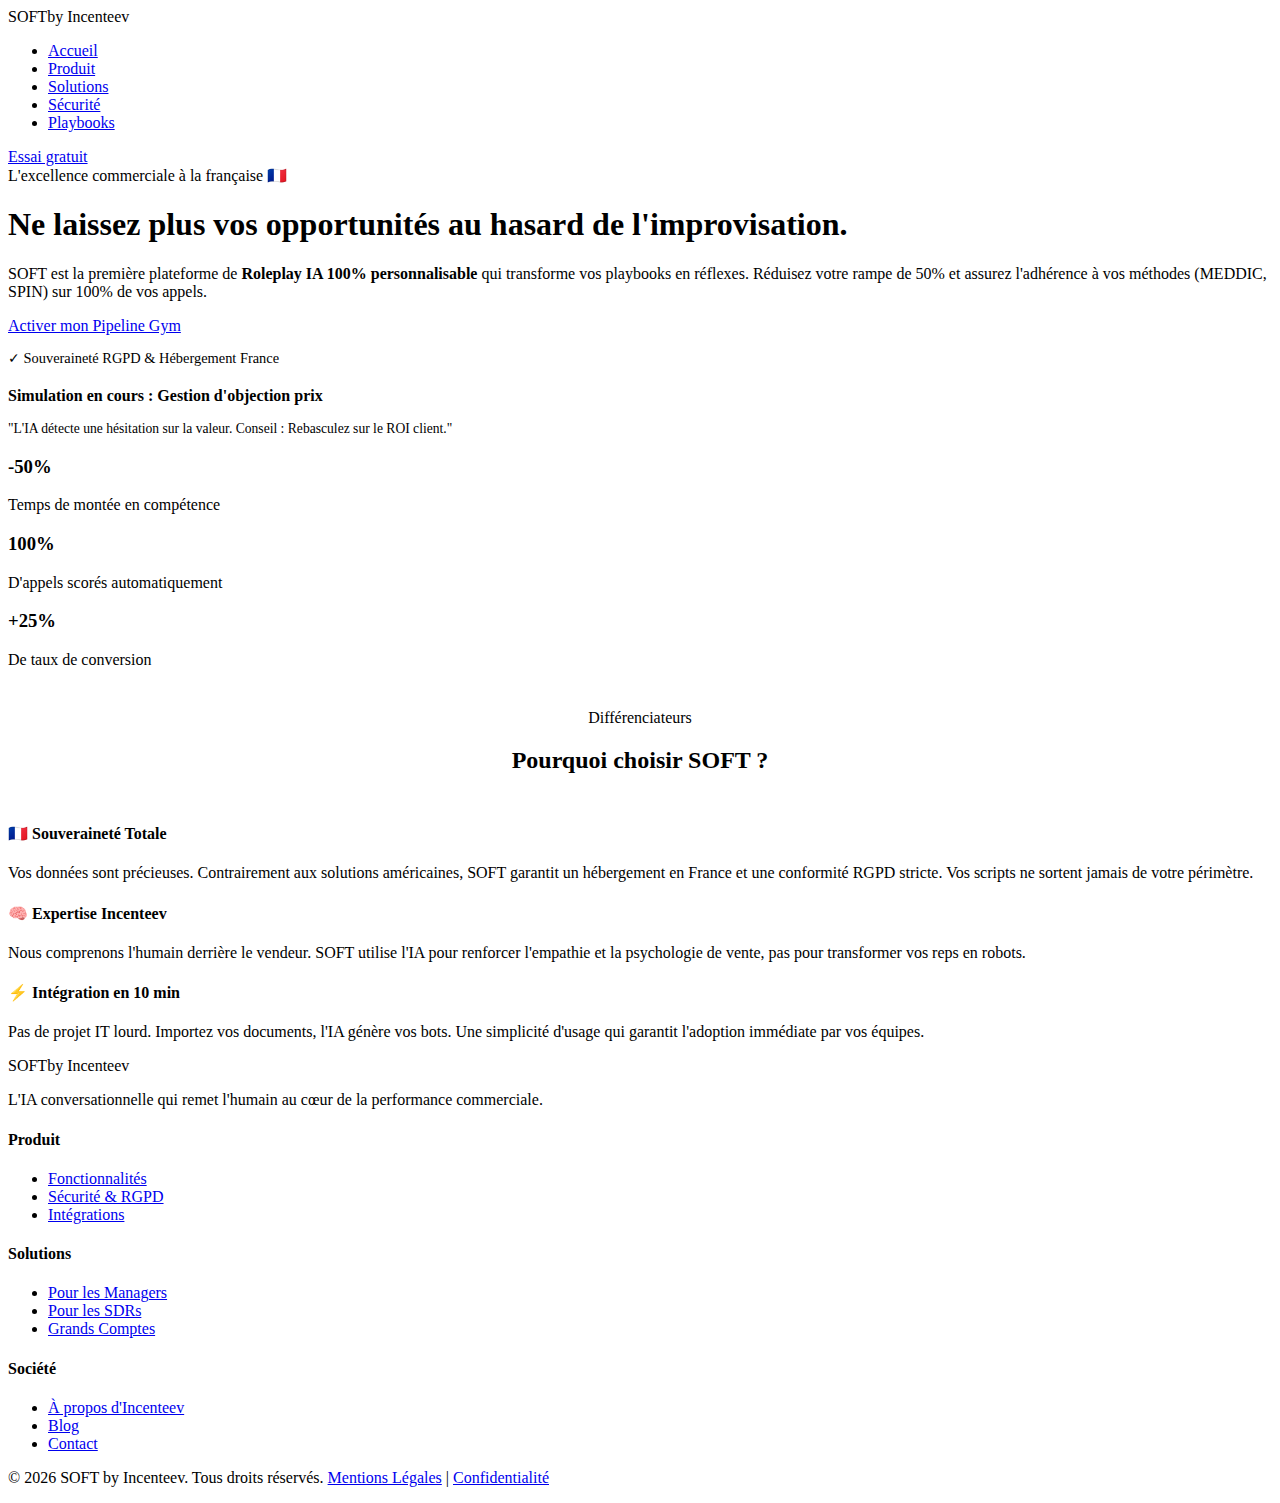
<file: index.html>
<!DOCTYPE html>
<html lang="fr">
<head>
    <meta charset="UTF-8">
    <meta name="viewport" content="width=device-width, initial-scale=1.0">
    <title>SOFT | Human-Centric AI by Incenteev</title>
    <link rel="stylesheet" href="style.css">
</head>
<body>

    <nav class="navbar">
        <div class="logo">SOFT<span class="by">by Incenteev</span></div>
        <ul class="nav-links">
            <li><a href="index.html">Accueil</a></li>
            <li><a href="produit.html">Produit</a></li>
            <li><a href="solutions.html">Solutions</a></li>
            <li><a href="securite.html">Sécurité</a></li>
            <li><a href="playbooks.html">Playbooks</a></li>
        </ul>
        <a href="essai.html" class="btn-primary">Essai gratuit</a>
    </nav>

    <header class="hero">
    <div class="hero-content">
        <span class="badge">L'excellence commerciale à la française 🇫🇷</span>
        <h1>Ne laissez plus vos opportunités au <span class="gradient-text">hasard de l'improvisation.</span></h1>
        <p>SOFT est la première plateforme de <b>Roleplay IA 100% personnalisable</b> qui transforme vos playbooks en réflexes. Réduisez votre rampe de 50% et assurez l'adhérence à vos méthodes (MEDDIC, SPIN) sur 100% de vos appels.</p>
        <div class="cta-group">
            <a href="essai.html" class="btn-main">Activer mon Pipeline Gym</a>
            <p style="margin-top:15px; font-size:0.9rem; color:var(--text-muted)">✓ Souveraineté RGPD & Hébergement France</p>
        </div>
    </div>
    <div class="soft-ui-preview">
        <div class="pulse-ring"></div>
        <div class="voice-wave"></div>
        <p style="margin-top:20px; font-weight:700;">Simulation en cours : Gestion d'objection prix</p>
        <p style="font-size:0.85rem; color:var(--text-muted)">"L'IA détecte une hésitation sur la valeur. Conseil : Rebasculez sur le ROI client."</p>
    </div>
</header>

<section class="metrics">
    <div class="metric-card"><h3>-50%</h3><p>Temps de montée en compétence</p></div>
    <div class="metric-card"><h3>100%</h3><p>D'appels scorés automatiquement</p></div>
    <div class="metric-card"><h3>+25%</h3><p>De taux de conversion</p></div>
</section>

<section class="container" style="background: white; border-radius: 60px; margin-top: 40px;">
    <div style="text-align: center; margin-bottom: 50px;">
        <span class="badge">Différenciateurs</span>
        <h2>Pourquoi choisir <span class="gradient-text">SOFT ?</span></h2>
    </div>

    <div class="solutions-grid">
        <div class="solution-card">
            <h4>🇫🇷 Souveraineté Totale</h4>
            <p>Vos données sont précieuses. Contrairement aux solutions américaines, SOFT garantit un hébergement en France et une conformité RGPD stricte. Vos scripts ne sortent jamais de votre périmètre.</p>
        </div>
        <div class="solution-card">
            <h4>🧠 Expertise Incenteev</h4>
            <p>Nous comprenons l'humain derrière le vendeur. SOFT utilise l'IA pour renforcer l'empathie et la psychologie de vente, pas pour transformer vos reps en robots.</p>
        </div>
        <div class="solution-card">
            <h4>⚡ Intégration en 10 min</h4>
            <p>Pas de projet IT lourd. Importez vos documents, l'IA génère vos bots. Une simplicité d'usage qui garantit l'adoption immédiate par vos équipes.</p>
        </div>
    </div>
</section>

    <footer class="main-footer">
    <div class="footer-container">
        <div class="footer-brand">
            <div class="logo">SOFT<span class="by">by Incenteev</span></div>
            <p>L'IA conversationnelle qui remet l'humain au cœur de la performance commerciale.</p>
        </div>
        
        <div class="footer-links">
            <div class="footer-column">
                <h4>Produit</h4>
                <ul>
                    <li><a href="produit.html">Fonctionnalités</a></li>
                    <li><a href="securite.html">Sécurité & RGPD</a></li>
                    <li><a href="solutions.html">Intégrations</a></li>
                </ul>
            </div>
            <div class="footer-column">
                <h4>Solutions</h4>
                <ul>
                    <li><a href="solutions.html">Pour les Managers</a></li>
                    <li><a href="solutions.html">Pour les SDRs</a></li>
                    <li><a href="solutions.html">Grands Comptes</a></li>
                </ul>
            </div>
            <div class="footer-column">
                <h4>Société</h4>
                <ul>
                    <li><a href="https://incenteev.com" target="_blank">À propos d'Incenteev</a></li>
                    <li><a href="#">Blog</a></li>
                    <li><a href="#">Contact</a></li>
                </ul>
            </div>
        </div>
    </div>
    <div class="footer-bottom">
        <p>&copy; 2026 SOFT by Incenteev. Tous droits réservés. <a href="#">Mentions Légales</a> | <a href="#">Confidentialité</a></p>
    </div>
</footer>
</body>
</html>
</file>
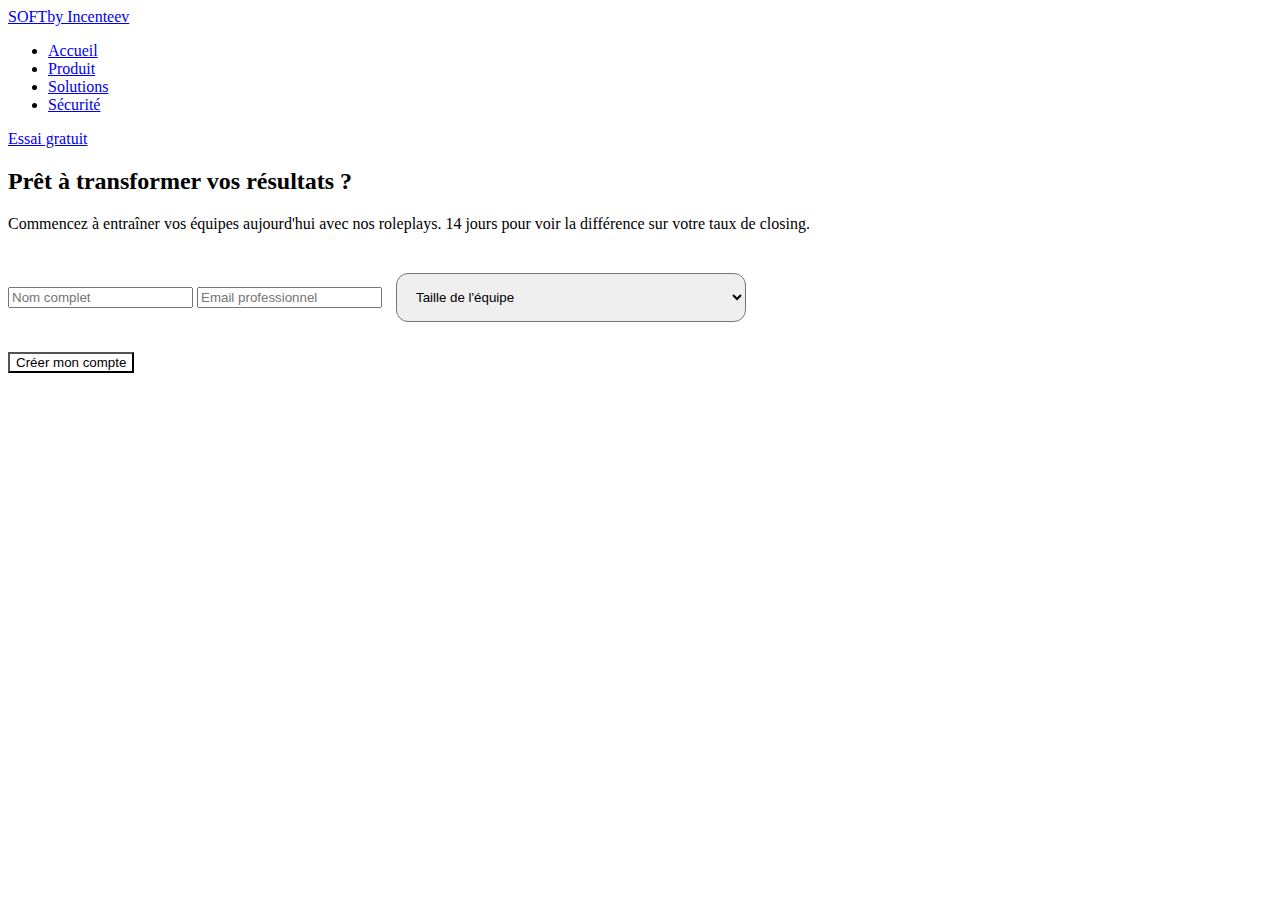
<file: essai.html>
<!DOCTYPE html>
<html lang="fr">
<head>
    <meta charset="UTF-8">
    <meta name="viewport" content="width=device-width, initial-scale=1.0">
    <title>Essai Gratuit | SOFT by Incenteev</title>
    <link rel="stylesheet" href="style.css">
</head>
<body>
    <nav class="navbar">
        <a href="index.html" class="logo">SOFT<span class="by">by Incenteev</span></a>
        <ul class="nav-links">
            <li><a href="index.html">Accueil</a></li>
            <li><a href="produit.html">Produit</a></li>
            <li><a href="solutions.html">Solutions</a></li>
            <li><a href="securite.html">Sécurité</a></li>
        </ul>
        <a href="essai.html" class="btn-primary">Essai gratuit</a>
    </nav>

    <main class="container">
        <div class="trial-form">
            <h2>Prêt à transformer vos résultats ?</h2>
            <p>Commencez à entraîner vos équipes aujourd'hui avec nos roleplays. 14 jours pour voir la différence sur votre taux de closing.</p>
        </div>
            <form style="margin-top: 30px;">
                <input type="text" placeholder="Nom complet">
                <input type="email" placeholder="Email professionnel">
                <select style="padding: 15px; border-radius: 12px; margin: 10px; width: 100%; max-width: 350px;">
                    <option>Taille de l'équipe</option>
                    <option>1-10 sales</option>
                    <option>11-50 sales</option>
                    <option>50+</option>
                </select>
                <br>
                <button type="submit" class="btn-main" style="background: white; color: var(--primary); margin-top: 20px;">Créer mon compte</button>
            </form>
        </div>
    </main>

    <footer class="main-footer">
        </footer>
</body>
</html>
</file>
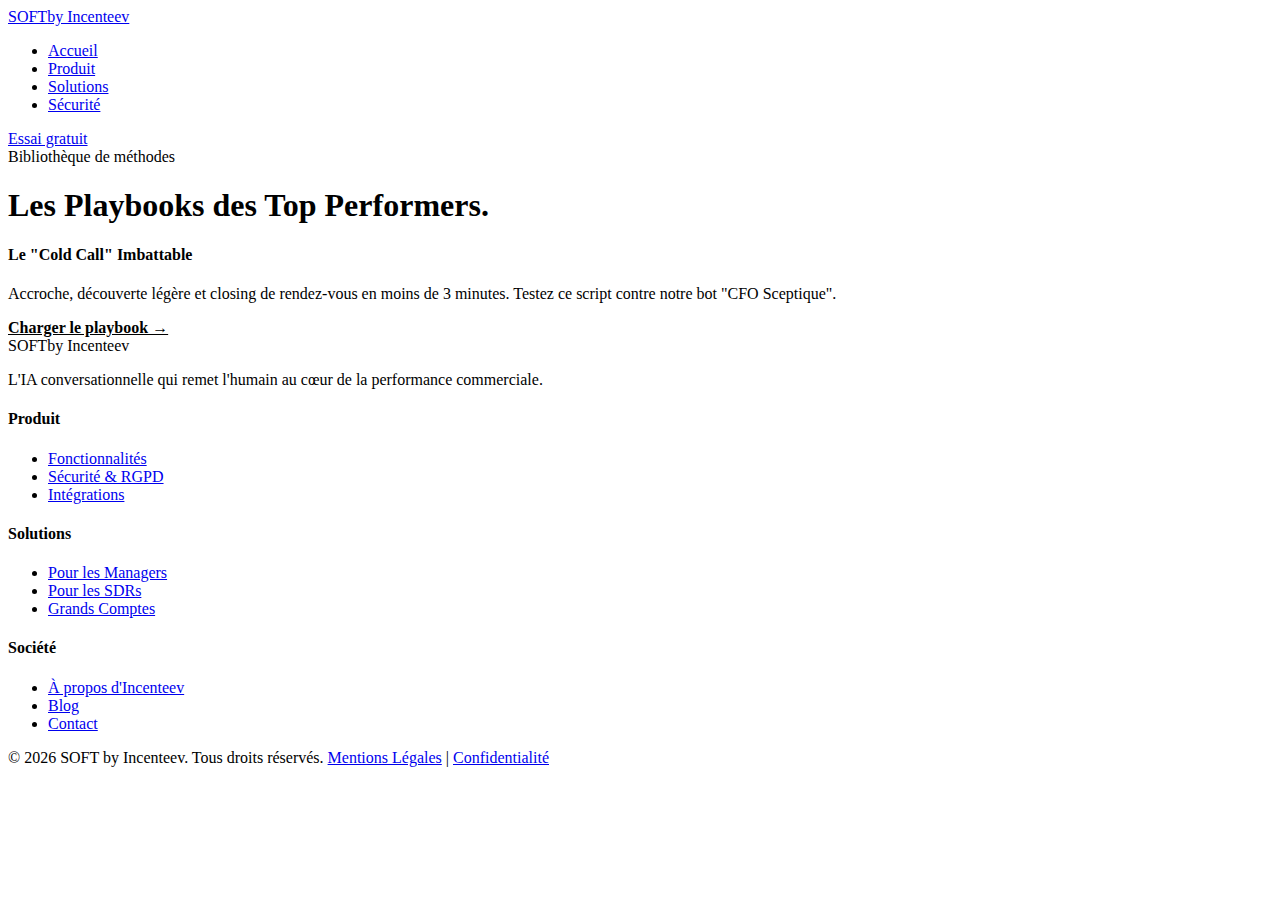
<file: playbooks.html>
<!DOCTYPE html>
<html lang="fr">
<head>
    <meta charset="UTF-8">
    <meta name="viewport" content="width=device-width, initial-scale=1.0">
    <title>Playbooks | SOFT by Incenteev</title>
    <link rel="stylesheet" href="style.css">
</head>
<body>
    <nav class="navbar">
        <a href="index.html" class="logo">SOFT<span class="by">by Incenteev</span></a>
        <ul class="nav-links">
            <li><a href="index.html">Accueil</a></li>
            <li><a href="produit.html">Produit</a></li>
            <li><a href="solutions.html">Solutions</a></li>
            <li><a href="securite.html">Sécurité</a></li>
        </ul>
        <a href="essai.html" class="btn-primary">Essai gratuit</a>
    </nav>
 
    <main class="container">
    <span class="badge">Bibliothèque de méthodes</span>
    <h1>Les Playbooks des <span class="gradient-text">Top Performers.</span></h1>
    <div class="solutions-grid">
        <div class="solution-card">
            <h4>Le "Cold Call" Imbattable</h4>
            <p>Accroche, découverte légère et closing de rendez-vous en moins de 3 minutes. Testez ce script contre notre bot "CFO Sceptique".</p>
            <a href="#" style="color:var(--primary); font-weight:700;">Charger le playbook →</a>
        </div>
        </div>
    </main>

    <footer class="main-footer">
    <div class="footer-container">
        <div class="footer-brand">
            <div class="logo">SOFT<span class="by">by Incenteev</span></div>
            <p>L'IA conversationnelle qui remet l'humain au cœur de la performance commerciale.</p>
        </div>
        
        <div class="footer-links">
            <div class="footer-column">
                <h4>Produit</h4>
                <ul>
                    <li><a href="produit.html">Fonctionnalités</a></li>
                    <li><a href="securite.html">Sécurité & RGPD</a></li>
                    <li><a href="solutions.html">Intégrations</a></li>
                </ul>
            </div>
            <div class="footer-column">
                <h4>Solutions</h4>
                <ul>
                    <li><a href="solutions.html">Pour les Managers</a></li>
                    <li><a href="solutions.html">Pour les SDRs</a></li>
                    <li><a href="solutions.html">Grands Comptes</a></li>
                </ul>
            </div>
            <div class="footer-column">
                <h4>Société</h4>
                <ul>
                    <li><a href="https://incenteev.com" target="_blank">À propos d'Incenteev</a></li>
                    <li><a href="#">Blog</a></li>
                    <li><a href="#">Contact</a></li>
                </ul>
            </div>
        </div>
    </div>
    <div class="footer-bottom">
        <p>&copy; 2026 SOFT by Incenteev. Tous droits réservés. <a href="#">Mentions Légales</a> | <a href="#">Confidentialité</a></p>
    </div>
</footer>
</body>
</html>
</file>
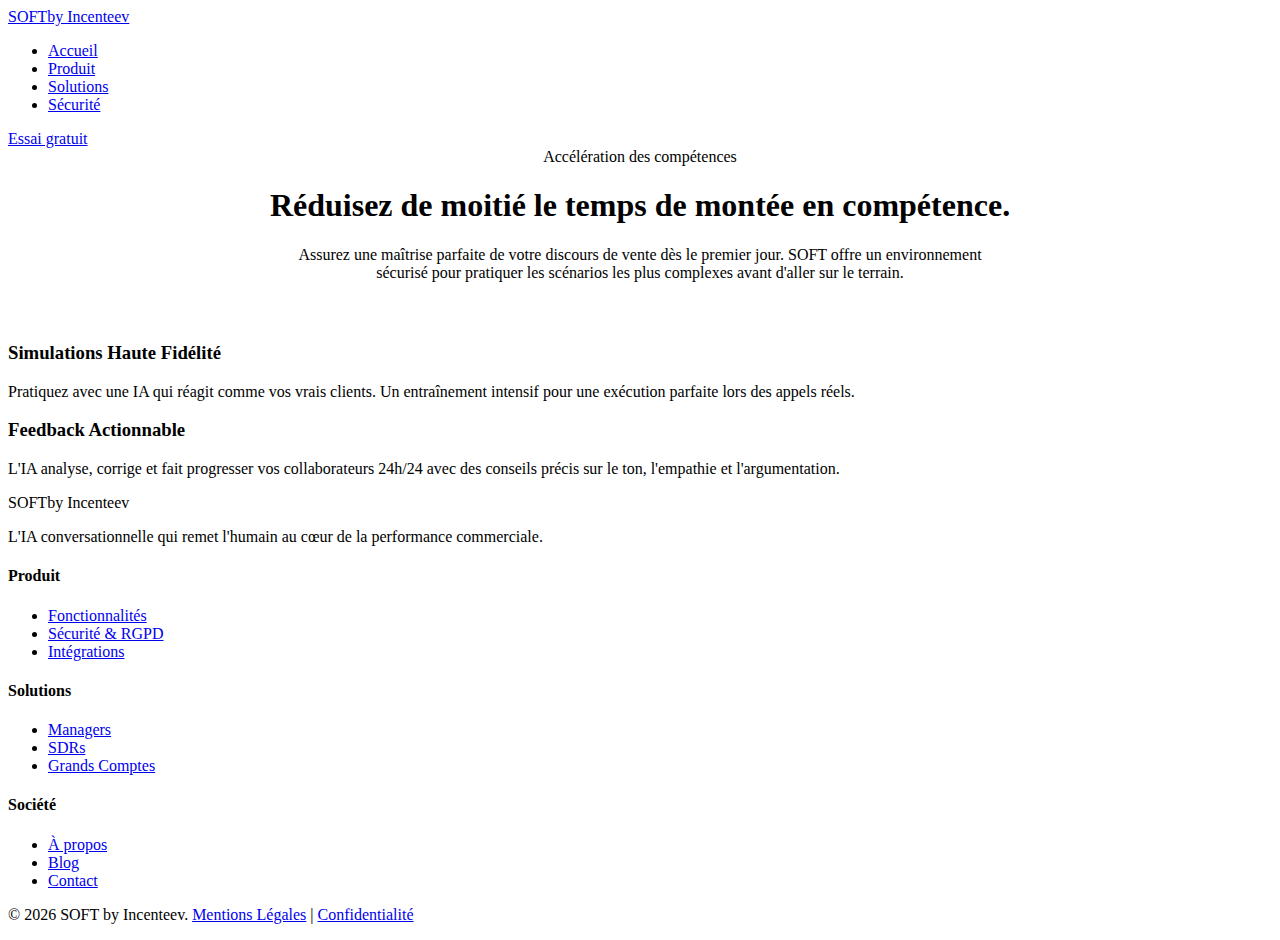
<file: produit.html>
<!DOCTYPE html>
<html lang="fr">
<head>
    <meta charset="UTF-8">
    <meta name="viewport" content="width=device-width, initial-scale=1.0">
    <title>Produit | SOFT by Incenteev</title>
    <link rel="stylesheet" href="style.css">
</head>
<body>
    <nav class="navbar">
        <a href="index.html" class="logo">SOFT<span class="by">by Incenteev</span></a>
        <ul class="nav-links">
            <li><a href="index.html">Accueil</a></li>
            <li><a href="produit.html">Produit</a></li>
            <li><a href="solutions.html">Solutions</a></li>
            <li><a href="securite.html">Sécurité</a></li>
        </ul>
        <a href="essai.html" class="btn-primary">Essai gratuit</a>
    </nav>

    <main class="container">
    <header style="text-align: center; margin-bottom: 60px;">
         <span class="badge">Accélération des compétences</span>
            <h1>Réduisez de moitié le temps de montée en compétence.</h1>
             <p style="max-width: 700px; margin: 0 auto;">Assurez une maîtrise parfaite de votre discours de vente dès le premier jour. SOFT offre un environnement sécurisé pour pratiquer les scénarios les plus complexes avant d'aller sur le terrain.</p>
    </header>

    <section class="description-grid">
        <div class="soft-card">
            <h3>Simulations Haute Fidélité</h3>
            <p>Pratiquez avec une IA qui réagit comme vos vrais clients. Un entraînement intensif pour une exécution parfaite lors des appels réels.</p>
        </div>
        <div class="soft-card">
            <h3>Feedback Actionnable</h3>
            <p>L'IA analyse, corrige et fait progresser vos collaborateurs 24h/24 avec des conseils précis sur le ton, l'empathie et l'argumentation.</p>
        </div>
    </section>
    </main>

    <footer class="main-footer">
        <div class="footer-container">
            <div class="footer-brand">
                <div class="logo">SOFT<span class="by">by Incenteev</span></div>
                <p>L'IA conversationnelle qui remet l'humain au cœur de la performance commerciale.</p>
            </div>
            <div class="footer-links">
                <div class="footer-column">
                    <h4>Produit</h4>
                    <ul>
                        <li><a href="produit.html">Fonctionnalités</a></li>
                        <li><a href="securite.html">Sécurité & RGPD</a></li>
                        <li><a href="solutions.html">Intégrations</a></li>
                    </ul>
                </div>
                <div class="footer-column">
                    <h4>Solutions</h4>
                    <ul>
                        <li><a href="solutions.html">Managers</a></li>
                        <li><a href="solutions.html">SDRs</a></li>
                        <li><a href="solutions.html">Grands Comptes</a></li>
                    </ul>
                </div>
                <div class="footer-column">
                    <h4>Société</h4>
                    <ul>
                        <li><a href="#">À propos</a></li>
                        <li><a href="#">Blog</a></li>
                        <li><a href="#">Contact</a></li>
                    </ul>
                </div>
            </div>
        </div>
        <div class="footer-bottom">
            <p>&copy; 2026 SOFT by Incenteev. <a href="#">Mentions Légales</a> | <a href="#">Confidentialité</a></p>
        </div>
    </footer>
</body>
</html>
</file>
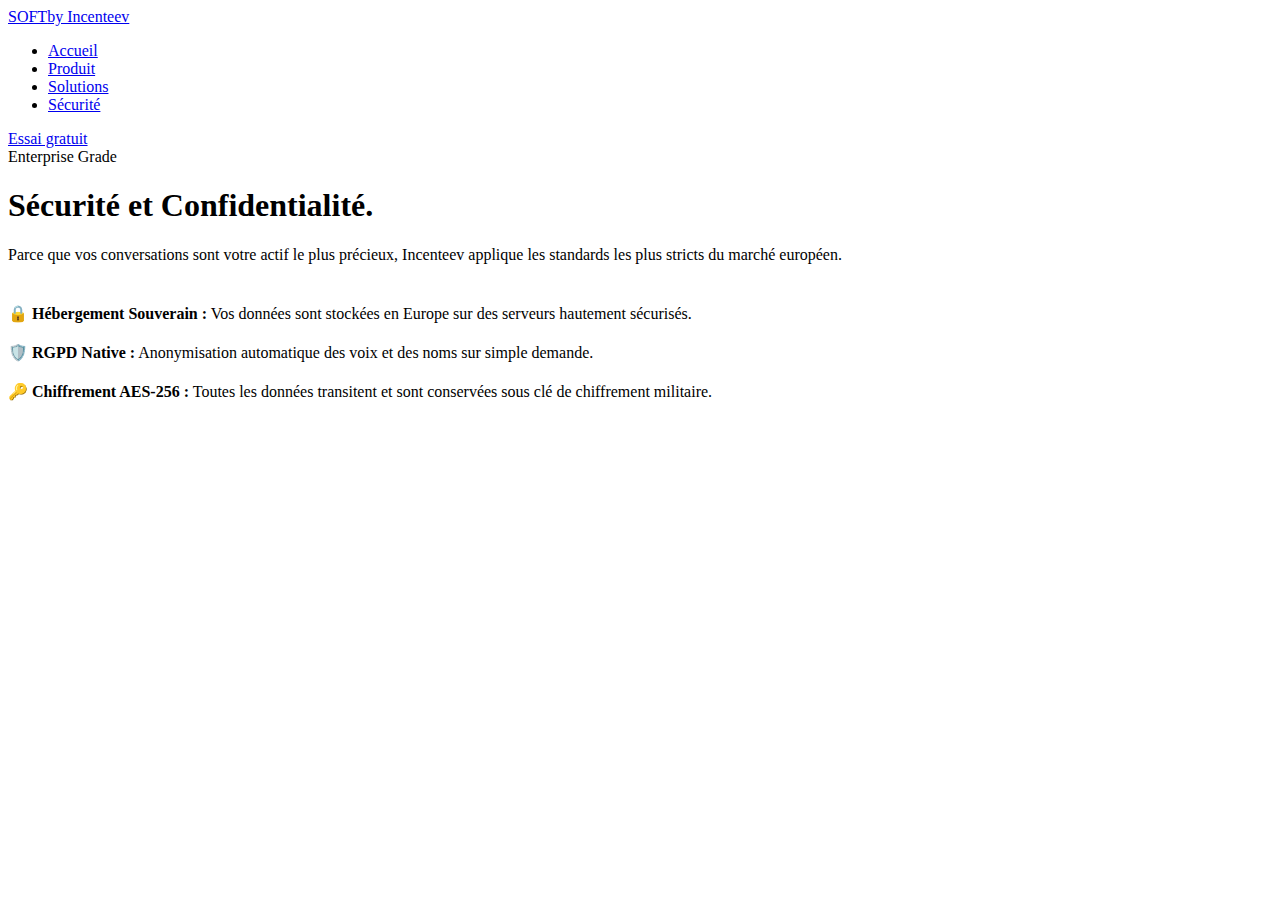
<file: securite.html>
<!DOCTYPE html>
<html lang="fr">
<head>
    <meta charset="UTF-8">
    <meta name="viewport" content="width=device-width, initial-scale=1.0">
    <title>Sécurité | SOFT by Incenteev</title>
    <link rel="stylesheet" href="style.css">
</head>
<body>
    <nav class="navbar">
        <a href="index.html" class="logo">SOFT<span class="by">by Incenteev</span></a>
        <ul class="nav-links">
            <li><a href="index.html">Accueil</a></li>
            <li><a href="produit.html">Produit</a></li>
            <li><a href="solutions.html">Solutions</a></li>
            <li><a href="securite.html">Sécurité</a></li>
        </ul>
        <a href="essai.html" class="btn-primary">Essai gratuit</a>
    </nav>

    <main class="container" style="max-width: 900px;">
        <span class="badge">Enterprise Grade</span>
        <h1>Sécurité et Confidentialité.</h1>
        <p>Parce que vos conversations sont votre actif le plus précieux, Incenteev applique les standards les plus stricts du marché européen.</p>
        
        <div class="soft-card" style="margin-top: 40px;">
            <ul style="list-style: none; padding: 0;">
                <li style="margin-bottom: 20px;"><strong>🔒 Hébergement Souverain :</strong> Vos données sont stockées en Europe sur des serveurs hautement sécurisés.</li>
                <li style="margin-bottom: 20px;"><strong>🛡️ RGPD Native :</strong> Anonymisation automatique des voix et des noms sur simple demande.</li>
                <li style="margin-bottom: 20px;"><strong>🔑 Chiffrement AES-256 :</strong> Toutes les données transitent et sont conservées sous clé de chiffrement militaire.</li>
            </ul>
        </div>
    </main>

    <footer class="main-footer">
        </footer>
</body>
</html>
</file>
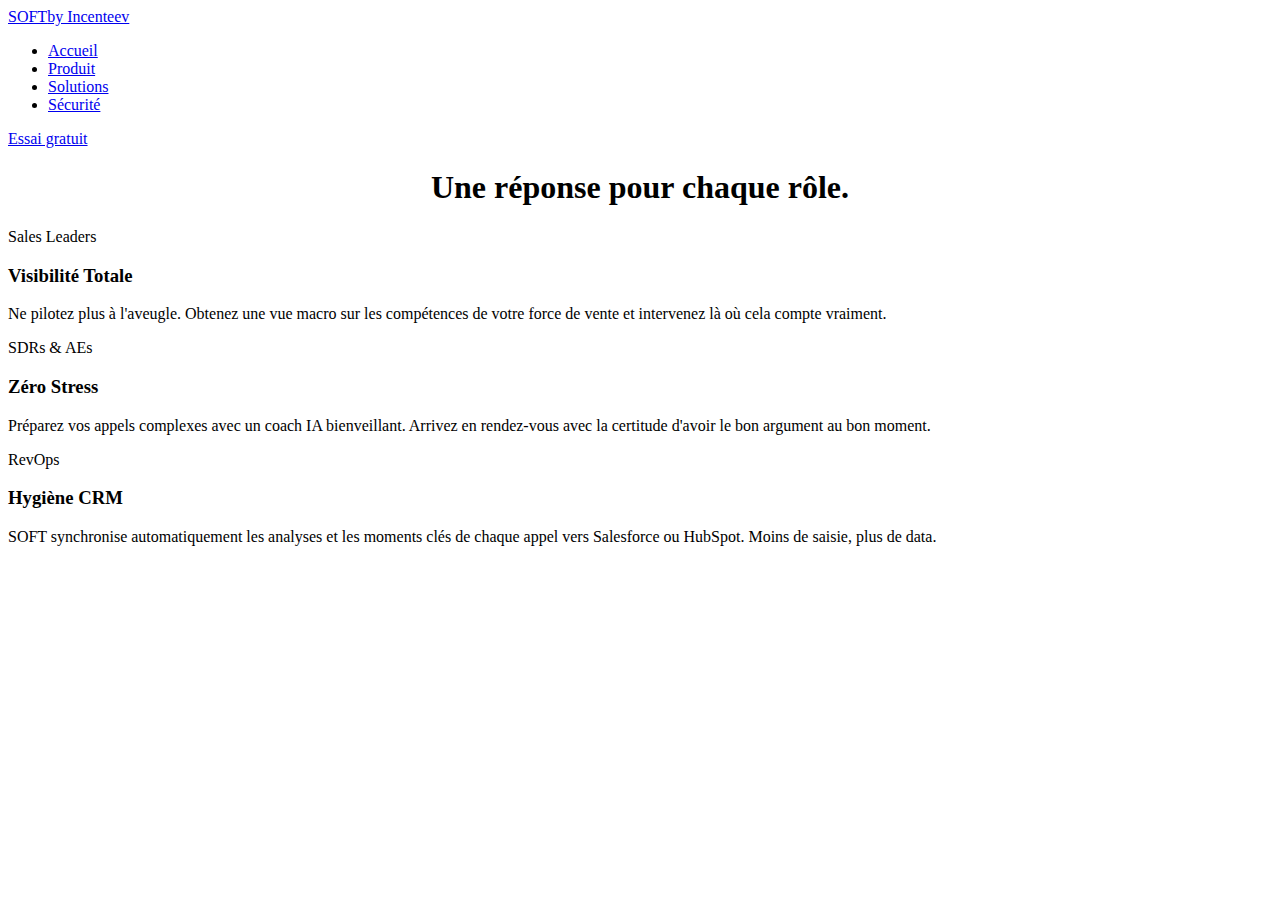
<file: solutions.html>
<!DOCTYPE html>
<html lang="fr">
<head>
    <meta charset="UTF-8">
    <meta name="viewport" content="width=device-width, initial-scale=1.0">
    <title>Solutions | SOFT by Incenteev</title>
    <link rel="stylesheet" href="style.css">
</head>
<body>
    <nav class="navbar">
        <a href="index.html" class="logo">SOFT<span class="by">by Incenteev</span></a>
        <ul class="nav-links">
            <li><a href="index.html">Accueil</a></li>
            <li><a href="produit.html">Produit</a></li>
            <li><a href="solutions.html">Solutions</a></li>
            <li><a href="securite.html">Sécurité</a></li>
        </ul>
        <a href="essai.html" class="btn-primary">Essai gratuit</a>
    </nav>

    <main class="container">
        <h1 style="text-align: center;">Une réponse pour chaque rôle.</h1>
        <div class="solutions-grid">
            <div class="solution-card">
                <span class="badge">Sales Leaders</span>
                <h3>Visibilité Totale</h3>
                <p>Ne pilotez plus à l'aveugle. Obtenez une vue macro sur les compétences de votre force de vente et intervenez là où cela compte vraiment.</p>
            </div>
            <div class="solution-card">
                <span class="badge">SDRs & AEs</span>
                <h3>Zéro Stress</h3>
                <p>Préparez vos appels complexes avec un coach IA bienveillant. Arrivez en rendez-vous avec la certitude d'avoir le bon argument au bon moment.</p>
            </div>
            <div class="solution-card">
                <span class="badge">RevOps</span>
                <h3>Hygiène CRM</h3>
                <p>SOFT synchronise automatiquement les analyses et les moments clés de chaque appel vers Salesforce ou HubSpot. Moins de saisie, plus de data.</p>
            </div>
        </div>
    </main>

    <footer class="main-footer">
        </footer>
</body>
</html>
</file>
<file: style.css>

</file>
